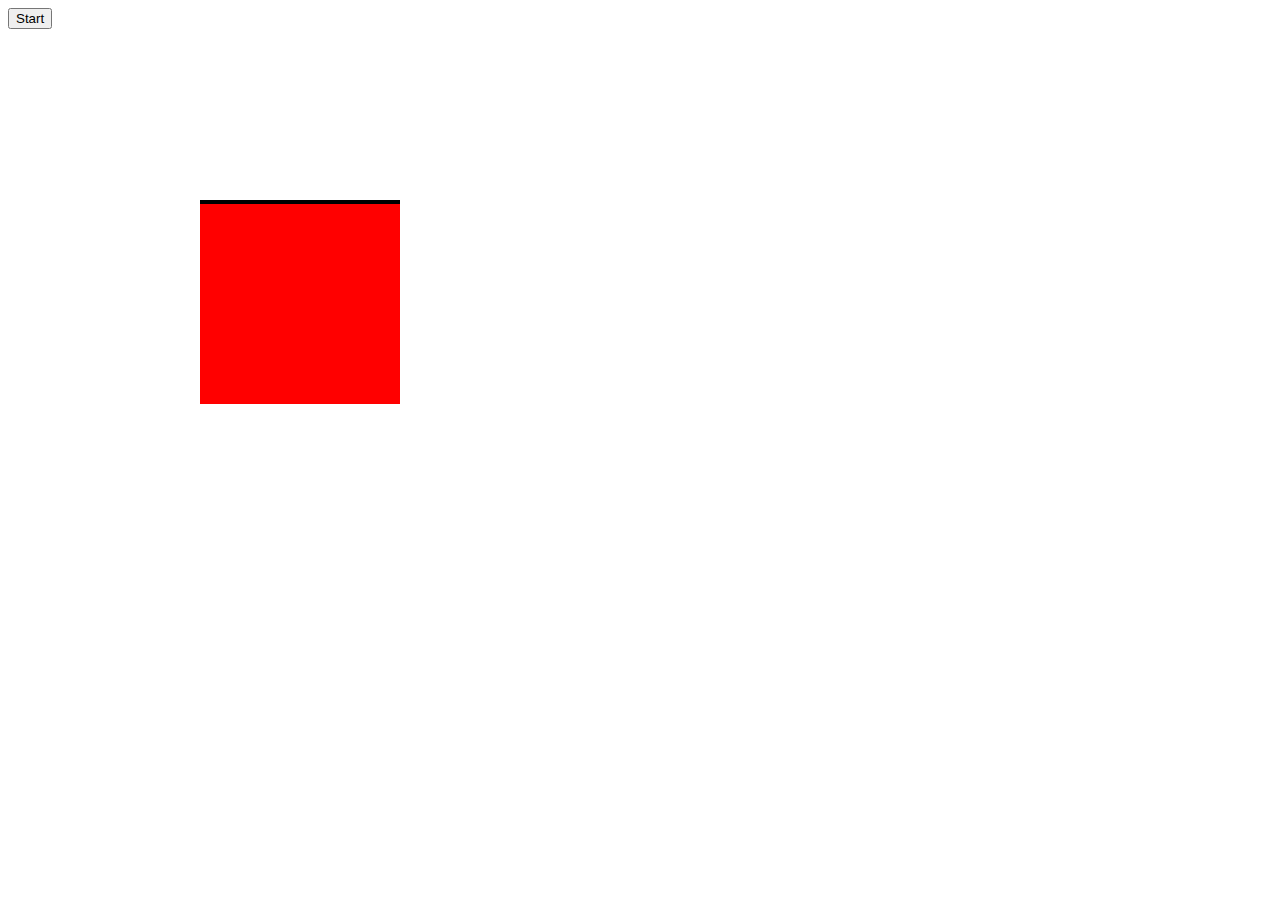
<file: triggerAnimation/index.html>
<!DOCTYPE html>
<html lang="en">
<head>
  <meta charset="UTF-8">
  <meta name="viewport" content="width=, initial-scale=1.0">
  <meta http-equiv="X-UA-Compatible" content="ie=edge">
  <link rel="stylesheet" href="./style.css">
  <title>Jquery</title>
</head>
<body>


  <button class="start">Start</button>

  <div class="box"></div>

  <script src="https://ajax.googleapis.com/ajax/libs/jquery/3.1.1/jquery.min.js"></script>
  <script src="./script.js"></script>
</body>
</html>
</file>
<file: triggerAnimation/style.css>
.box {
  width: 200px;
  height: 200px;
  border-top: 4px solid #000;
  background-color: red;
  position: absolute;
  top: 200px;
  left: 200px;
}

.js-box-animate {
  animation: rotate 2s linear;
}

@keyframes rotate {
  0% {
    transform: rotate(0);
  }
  100% {
    transform: rotate(360deg);
  }
}
</file>
